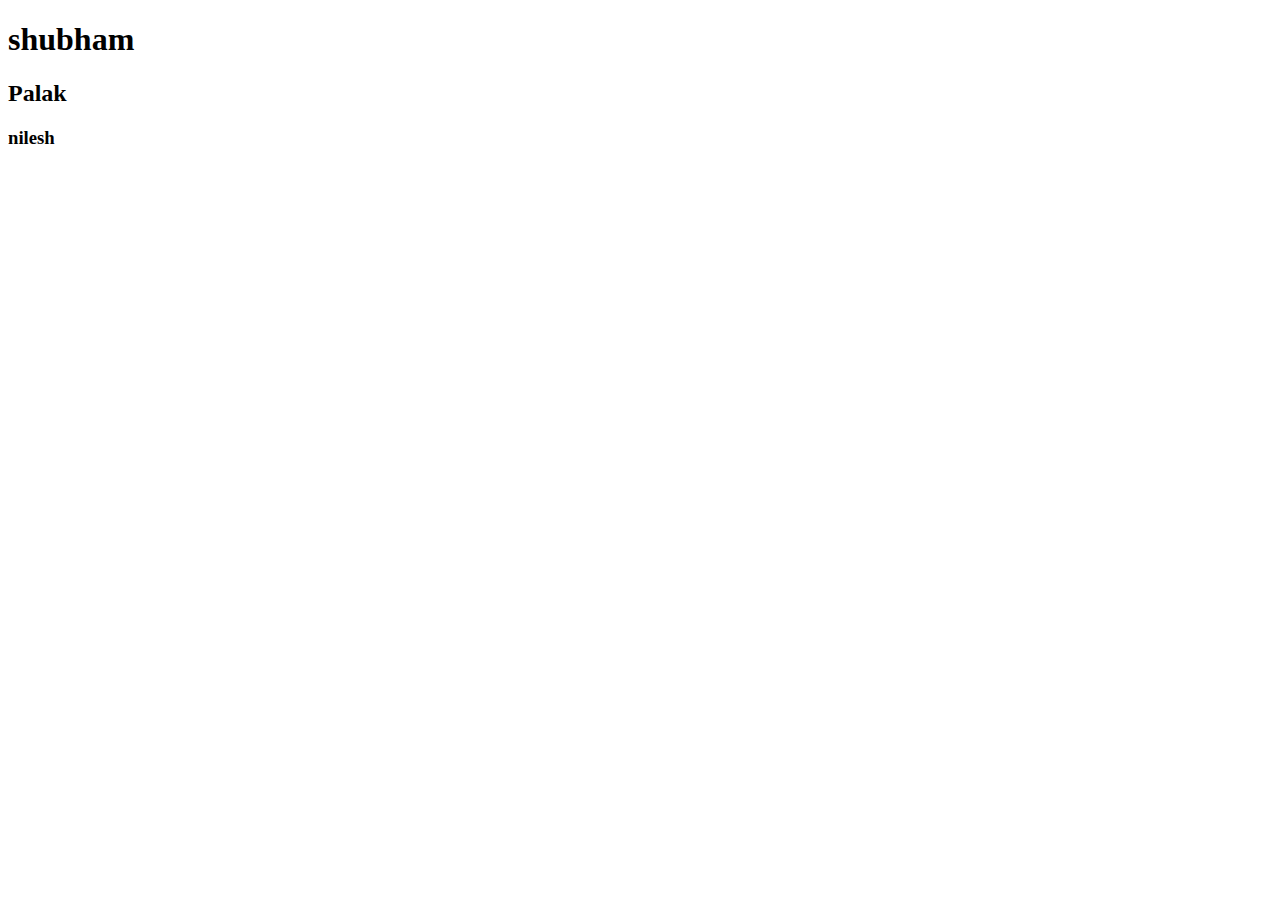
<file: index.html>
<!DOCTYPE html>
<html lang="en">

<head>
    <meta charset="UTF-8">
    <meta http-equiv="X-UA-Compatible" content="IE=edge">
    <meta name="viewport" content="width=device-width, initial-scale=1.0">
    <title>Document</title>
</head>

<body>
    <h1>
        shubham
    </h1>
    <h2>
        Palak
    </h2>
    <h3>
        nilesh
    </h3>
</body>

</html>
</file>
